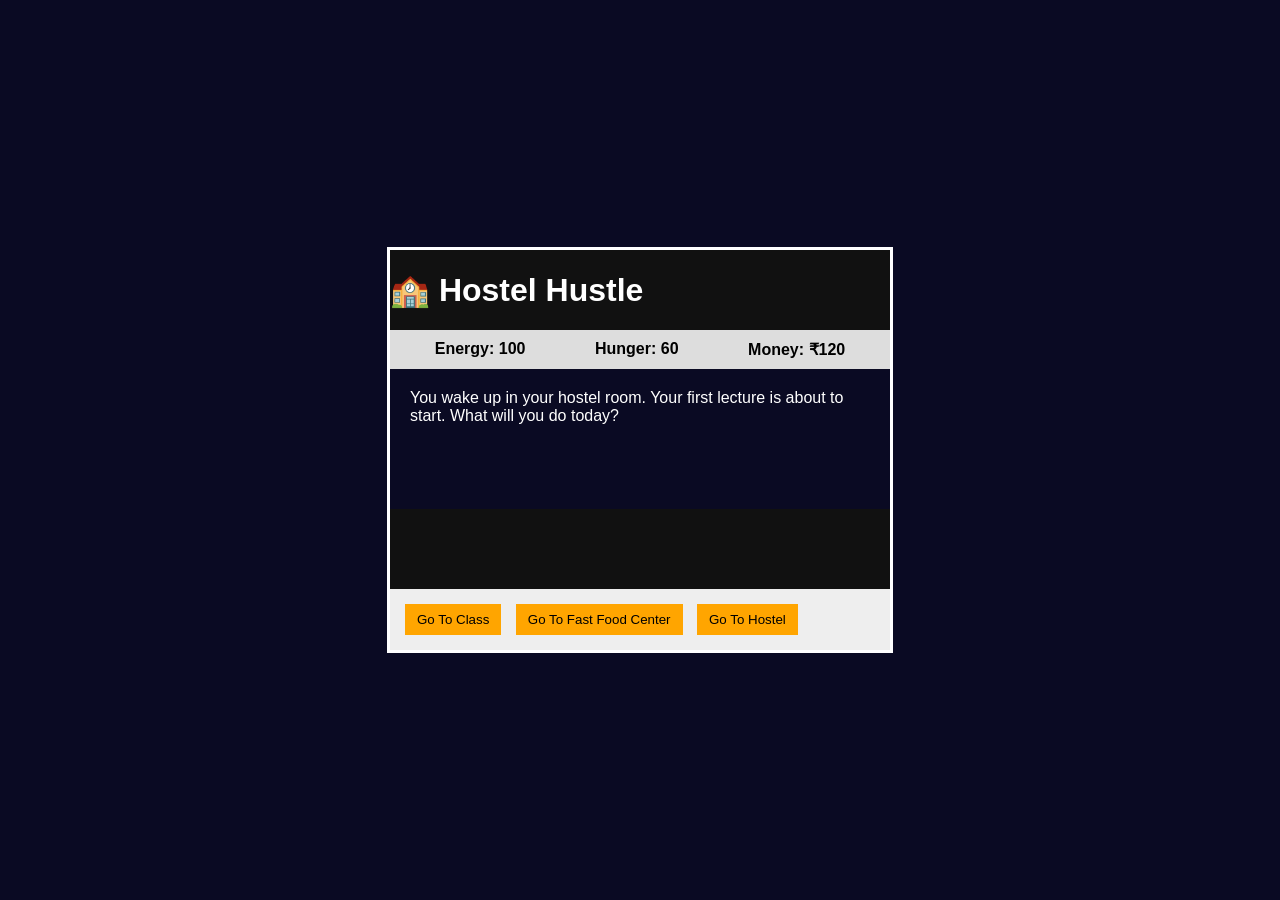
<file: index.html>
<!DOCTYPE html>
<html lang="en">
<head>
<meta charset="UTF-8">
<title>Hostel Hustle</title>
<link rel="stylesheet" href="style.css">
</head>
<body>
<div id="game">
<h1>🏫 Hostel Hustle</h1>
<div id="stats">
<span>Energy: <strong id="energyText">100</strong></span>
<span>Hunger: <strong id="hungerText">60</strong></span>
<span>Money: ₹<strong id="moneyText">120</strong></span>
</div>
<div id="text">
You wake up in your hostel room.  
Your first lecture is about to start.  
What will you do today?
</div>
<div id="choiceButtons">
<button id="continueBtn">Continue class</button>
<button id="outBtn">Let's go out</button>
<div id="orderButton">
<button id="orderBtn">Order</button>
</div>
</div>
<button id="nextBtn3">Next</button>
<button id="nextBtn">Next</button>
<button id="nextBtn1">Next</button>
<button id="nextBtn2">Next</button>
<div id="buttons">
<button id="feedbackBtn">FeedBack</button>
<button id="backtoclassBtn">Back To Class</button>
</div>

<div id="controls">
<button id="classBtn">Go To Class</button>
<button id="foodBtn">Go To Fast Food Center</button>
<button id="hostelBtn">Go To Hostel</button>
</div>
</div>
<script src="script.js"></script>
</body>
</html>
</file>
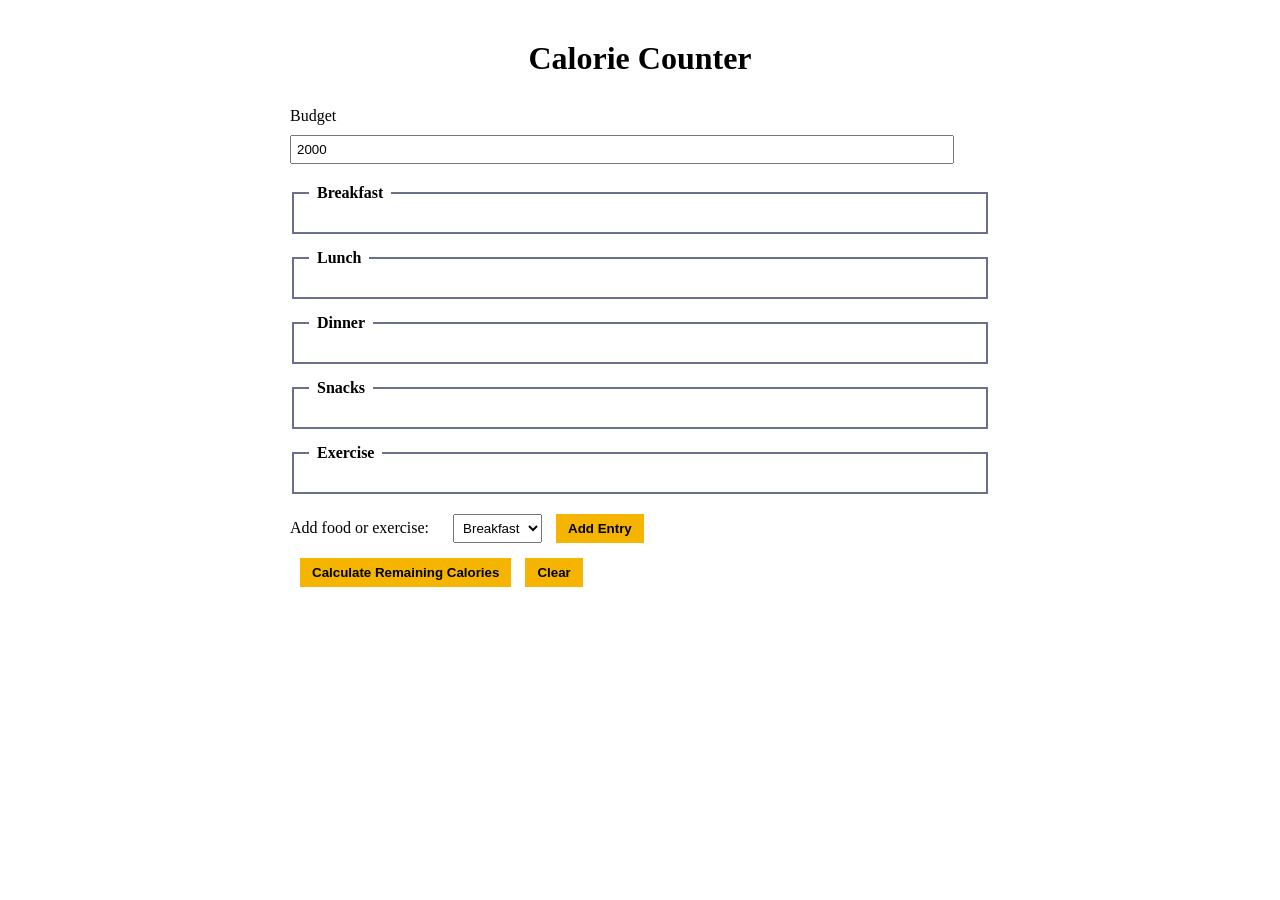
<file: Calorie Counter/index.html>
<!DOCTYPE html>
<html lang="en">
<head>
  <meta charset="UTF-8">
  <title>Calorie Counter</title>
  <link rel="stylesheet" href="styles.css">
</head>

<body>

<div class="container">
<h1>Calorie Counter</h1>
<div class="budget-section">
  <label for="budget">Budget</label>
  <input type="number" id="budget" value="2000">
</div>

<fieldset id="breakfast">
  <legend>Breakfast</legend>
   <div class="entry">
    <label for="breakfast-name-1">Entry 1 Name</label>
    <input type="text" id="breakfast-name-1" placeholder="Food name">
    <label for="breakfast-calories-1">Entry 1 Calories</label>
    <input type="number" id="breakfast-calories-1" class="breakfast-calories" placeholder="Calories">
  </div>
</fieldset>

<fieldset id="lunch">
  <legend>Lunch</legend>
</fieldset>

<fieldset id="dinner">
  <legend>Dinner</legend>
</fieldset>

<fieldset id="snacks">
  <legend>Snacks</legend>
</fieldset>

<fieldset id="exercise">
  <legend>Exercise</legend>
</fieldset>

<div class="entry-controls">
<label>Add food or exercise:</label>
<select id="entry-type">
  <option value="breakfast">Breakfast</option>
  <option value="lunch">Lunch</option>
  <option value="dinner">Dinner</option>
  <option value="snacks">Snacks</option>
  <option value="exercise">Exercise</option>
</select>
<button id="addEntry">Add Entry</button>

</div>

<div class="action-buttons">
<button id="calculate">Calculate Remaining Calories</button>
<button id="clear">Clear</button>
</div>
<div id="result" class="result-box">
<h2 id="status"></h2>
<hr>
<p id="budgetResult"></p>
<p id="consumedResult"></p>
<p id="burnedResult"></p>
</div>

</div>
<script src="script.js"></script>

</body>
</html>
</file>
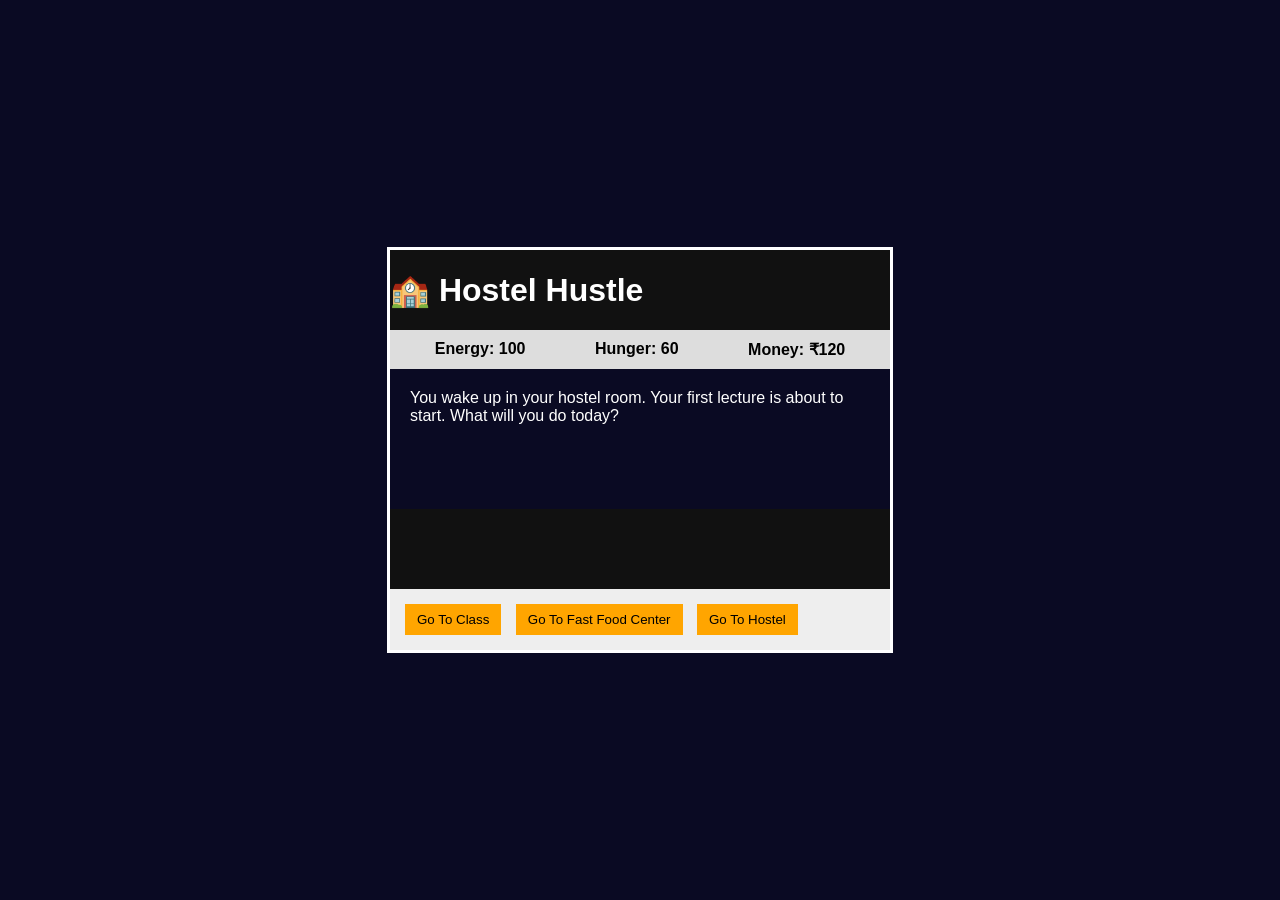
<file: Role Playing Game/index.html>
<!DOCTYPE html>
<html lang="en">
<head>
<meta charset="UTF-8">
<title>Hostel Hustle</title>
<link rel="stylesheet" href="style.css">
</head>
<body>
<div id="game">
<h1>🏫 Hostel Hustle</h1>
<div id="stats">
<span>Energy: <strong id="energyText">100</strong></span>
<span>Hunger: <strong id="hungerText">60</strong></span>
<span>Money: ₹<strong id="moneyText">120</strong></span>
</div>
<div id="text">
You wake up in your hostel room.  
Your first lecture is about to start.  
What will you do today?
</div>
<div id="choiceButtons">
<button id="continueBtn">Continue class</button>
<button id="outBtn">Let's go out</button>
<div id="orderButton">
<button id="orderBtn">Order</button>
</div>
</div>
<button id="nextBtn3">Next</button>
<button id="nextBtn">Next</button>
<button id="nextBtn1">Next</button>
<button id="nextBtn2">Next</button>
<div id="buttons">
<button id="feedbackBtn">FeedBack</button>
<button id="backtoclassBtn">Back To Class</button>
</div>

<div id="controls">
<button id="classBtn">Go To Class</button>
<button id="foodBtn">Go To Fast Food Center</button>
<button id="hostelBtn">Go To Hostel</button>
</div>
</div>
<script src="script.js"></script>
</body>
</html>
</file>
<file: style.css>
body{
margin:0px;
padding:0px;
background:#0a0a23;
font-family:Arial;
color:white;
display:flex;
justify-content:center;
align-items:center;
height:100vh;
}
#game{
width:500px;
border:3px solid white;
background:#111;
}
#stats{
display:flex;
justify-content:space-around;
background:#ddd;
color:black;
padding:10px;
font-weight:bold;
}
#controls{
background:#eee;
padding:10px;
}
button{
padding:8px 12px;
margin:5px;
cursor:pointer;
background:orange;
border:none;
}
button:hover{
background:#333;
color:white;
}
#text{
background:#0a0a23;
padding:20px;
min-height:100px;
}
#nextBtn{
display:none;
}
#choiceButtons{
display:flex;
justify-content:center;
gap:15px;
margin-bottom:80px;
}
#continueBtn,
#outBtn{
display:none;
}
#nextBtn1, {
  display:none;  
}
#orderButton{
display:flex;
justify-content:center;
align-items:center;
}
#nextBtn2{
display:none;

}

#backtoclassBtn {
  display:none;
}

#buttons {
display:flex;
justify-content:center;


}
#nextBtn3 {
  display:none;
}
</file>
<file: Calorie Counter/styles.css>
`body{
 background:#1c1f3a;
font-family:Arial, Helvetica, sans-serif;
color:white;
display:flex;
justify-content:center;
padding:40px;
}

.container{
  width:700px;
  margin:40px auto;
}

h1{
  text-align:center;
  margin-bottom:30px;
}

.budget-section{
  margin-bottom:20px;
}

label{
  margin-right:10px;
}

input{
  margin-top:10px;
  padding:5px;
  width:650px;
}

fieldset{
  border:2px solid #6b6f8f;
  margin-bottom:15px;
  padding:15px;
}

legend{
  padding:0 8px;
  font-weight:bold;
}

.entry-controls{
  margin-top:20px;
}
.entry{
  margin-top:15px;
}

select{
  padding:5px;
  margin-left:10px;
}

button{
  background:#f4b400;
  border:none;
  padding:7px 12px;
  margin-left:10px;
  cursor:pointer;
  font-weight:bold;
}

button:hover{
  opacity:0.9;
}

.action-buttons{
  margin-top:15px;
}
.result-box{
  border:2px solid #6b6f8f;
  margin-top:25px;
  padding:20px;
  text-align:center;
}

.result-box h2{
  color:#9cff57;
}
#result{
  display: none;
}
</file>
<file: Role Playing Game/style.css>
body{
margin:0px;
padding:0px;
background:#0a0a23;
font-family:Arial;
color:white;
display:flex;
justify-content:center;
align-items:center;
height:100vh;
}
#game{
width:500px;
border:3px solid white;
background:#111;
}
#stats{
display:flex;
justify-content:space-around;
background:#ddd;
color:black;
padding:10px;
font-weight:bold;
}
#controls{
background:#eee;
padding:10px;
}
button{
padding:8px 12px;
margin:5px;
cursor:pointer;
background:orange;
border:none;
}
button:hover{
background:#333;
color:white;
}
#text{
background:#0a0a23;
padding:20px;
min-height:100px;
}
#nextBtn{
display:none;
}
#choiceButtons{
display:flex;
justify-content:center;
gap:15px;
margin-bottom:80px;
}
#continueBtn,
#outBtn{
display:none;
}
#nextBtn1, {
  display:none;  
}
#orderButton{
display:flex;
justify-content:center;
align-items:center;
}
#nextBtn2{
display:none;

}

#backtoclassBtn {
  display:none;
}

#buttons {
display:flex;
justify-content:center;


}
#nextBtn3 {
  display:none;
}
</file>
